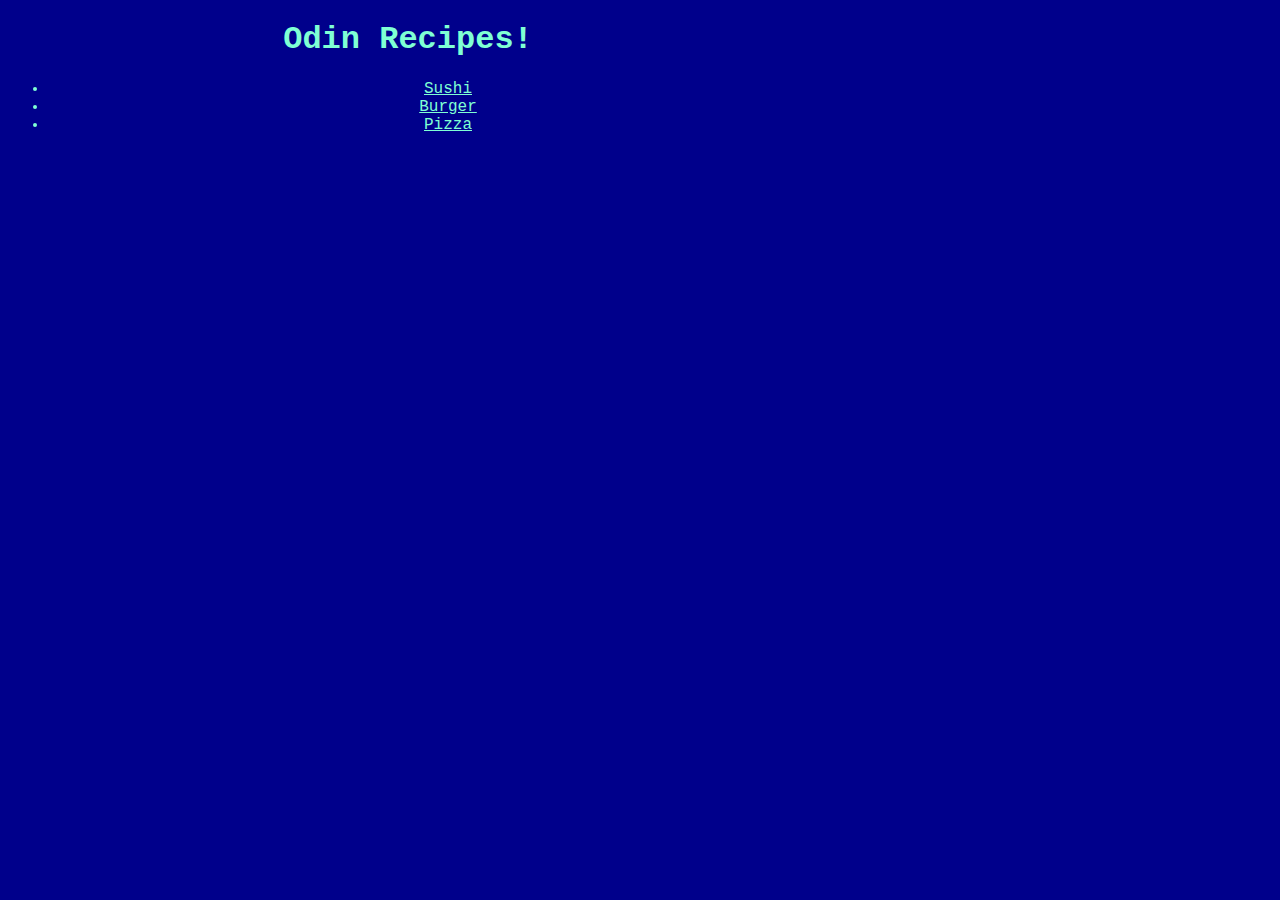
<file: index.html>
<!DOCTYPE html>
<html lang="en">
    <head>
        <meta charset="utf-8">
        <title>Recipes</title>
        <link rel="stylesheet" href="style.css" />
    </head>

    <body>
      <div class="Titles"> <h1> Odin Recipes!</h1> </div>
        <ul>
            <li> <a href="recipes/sushi.html"> Sushi </a></li>
            <li> <a href="recipes/burger.html" > Burger</a> </li>
            <li> <a href="recipes/pizza.html" > Pizza</a> </li>
        </ul>
        
        
    

        
    </body>










</html>
</file>
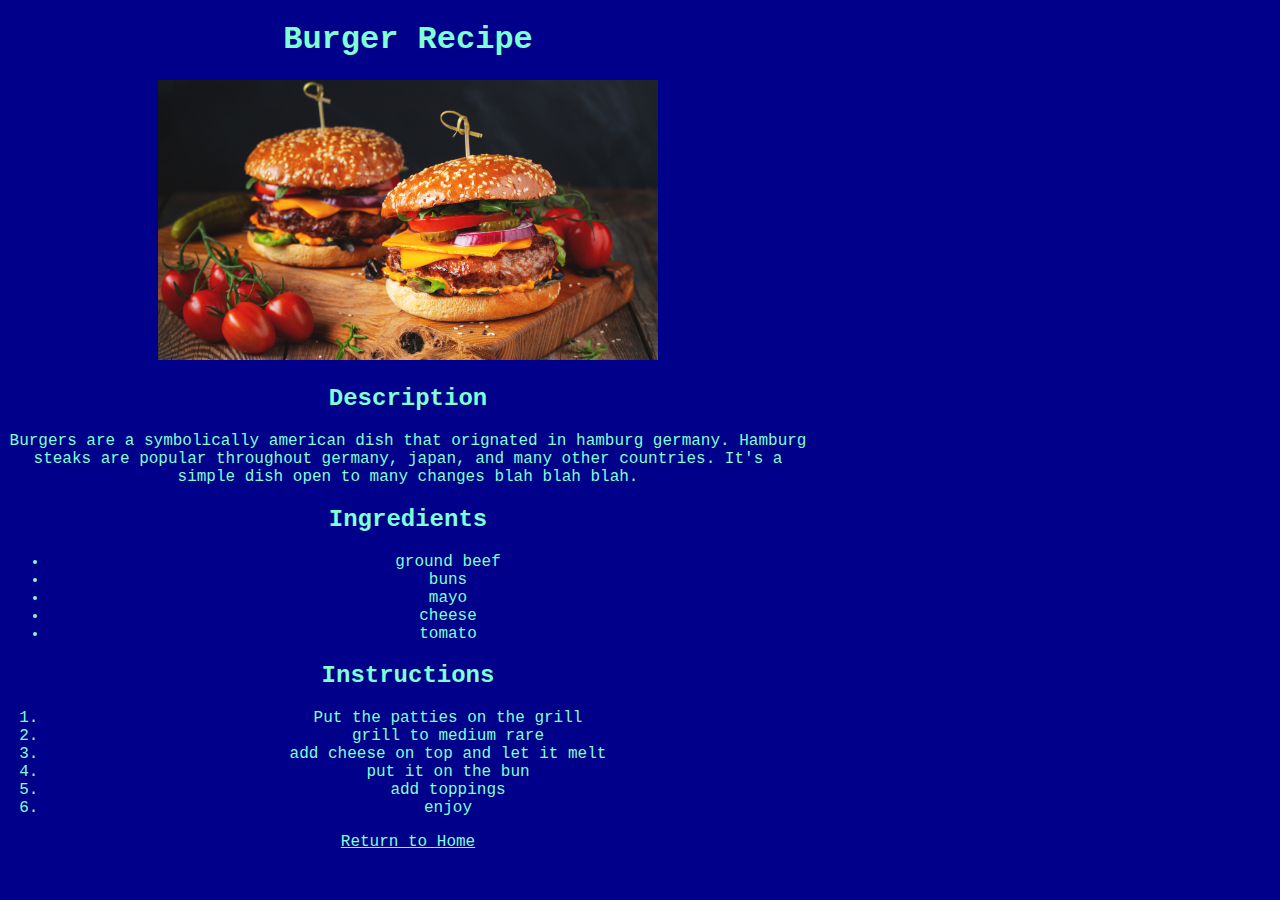
<file: recipes/burger.html>
<!DOCTYPE html>
<html lang="en">
<head>
    <meta charset="utf-8">
    <title>Burger</title>
    <link rel="stylesheet" href="../style.css" />
</head>
<body>
<div class="Titles"> <h1>Burger Recipe</h1> </div>
<img src="../images/burger.jpg" alt="Burger">
<h2></h2>
<h2>Description</h2>
<p>Burgers are a symbolically american dish that orignated in hamburg germany. 
    Hamburg steaks are popular throughout germany, japan, and many other countries.
    It's a simple dish open to many changes blah blah blah.
</p>
<h2>Ingredients</h2>
<ul>
    <li>ground beef</li>
    <li>buns</li>
    <li>mayo</li>
    <li>cheese</li>
    <li>tomato</li> 
</ul>
<h2>Instructions</h2>
<ol>
    <li>Put the patties on the grill</li>
    <li>grill to medium rare</li>
    <li>add cheese on top and let it melt</li>
    <li>put it on the bun</li>
    <li>add toppings</li>
    <li>enjoy</li>
</ol>

<a href="../index.html"> Return to Home</a>

</body>






</html>
</file>
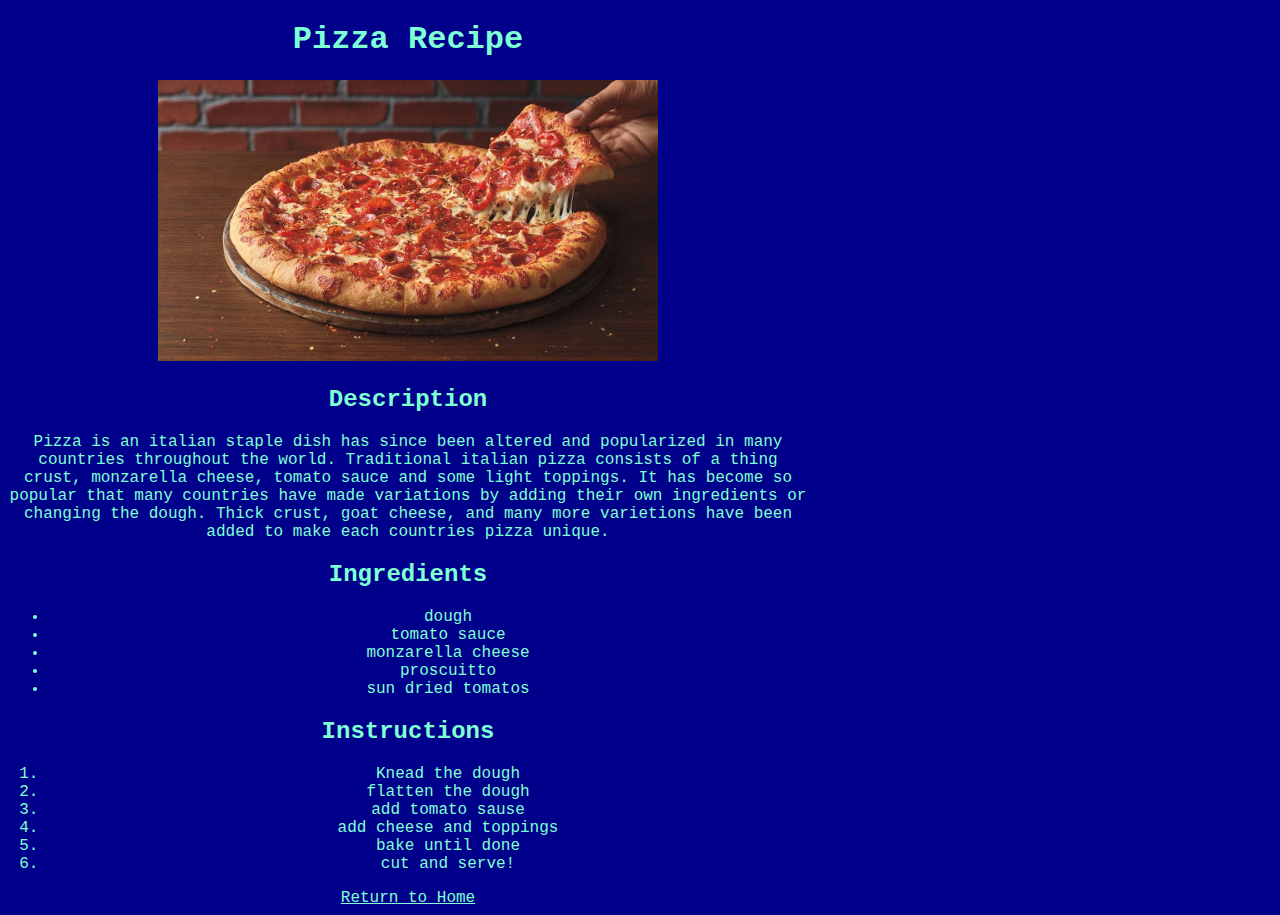
<file: recipes/pizza.html>
<!DOCTYPE html>
<html lang="en">
<head>
    <meta charset="utf-8">
    <title>Pizza</title>
    <link rel="stylesheet" href="../style.css" />
</head>
 
<body>
    <div class="Titles"> <h1>Pizza Recipe</h1> </div>
    <img src="../images/pizzapie.jpg" alt="Pizza">
    <h2>Description</h2>
    <p>Pizza is an italian staple dish has since been altered and popularized in many countries throughout the world.
        Traditional italian pizza consists of a thing crust, monzarella cheese, tomato sauce and some light toppings.
        It has become so popular that many countries have made variations by adding their own ingredients or changing the dough.
        Thick crust, goat cheese, and many more varietions have been added to make each countries pizza unique.
    </p>
    <h2>Ingredients</h2>
    <ul>
        <li>dough</li>
        <li>tomato sauce</li>
        <li>monzarella cheese</li>
        <li>proscuitto</li>
        <li>sun dried tomatos</li>
    </ul>
    <h2>Instructions</h2>
    <ol>
        <li>Knead the dough</li>
        <li>flatten the dough</li>
        <li>add tomato sause</li>
        <li>add cheese and toppings</li>
        <li>bake until done</li>
        <li>cut and serve!</li>
    </ol>
    <a href="../index.html"> Return to Home</a>
</body>


</html>
</file>
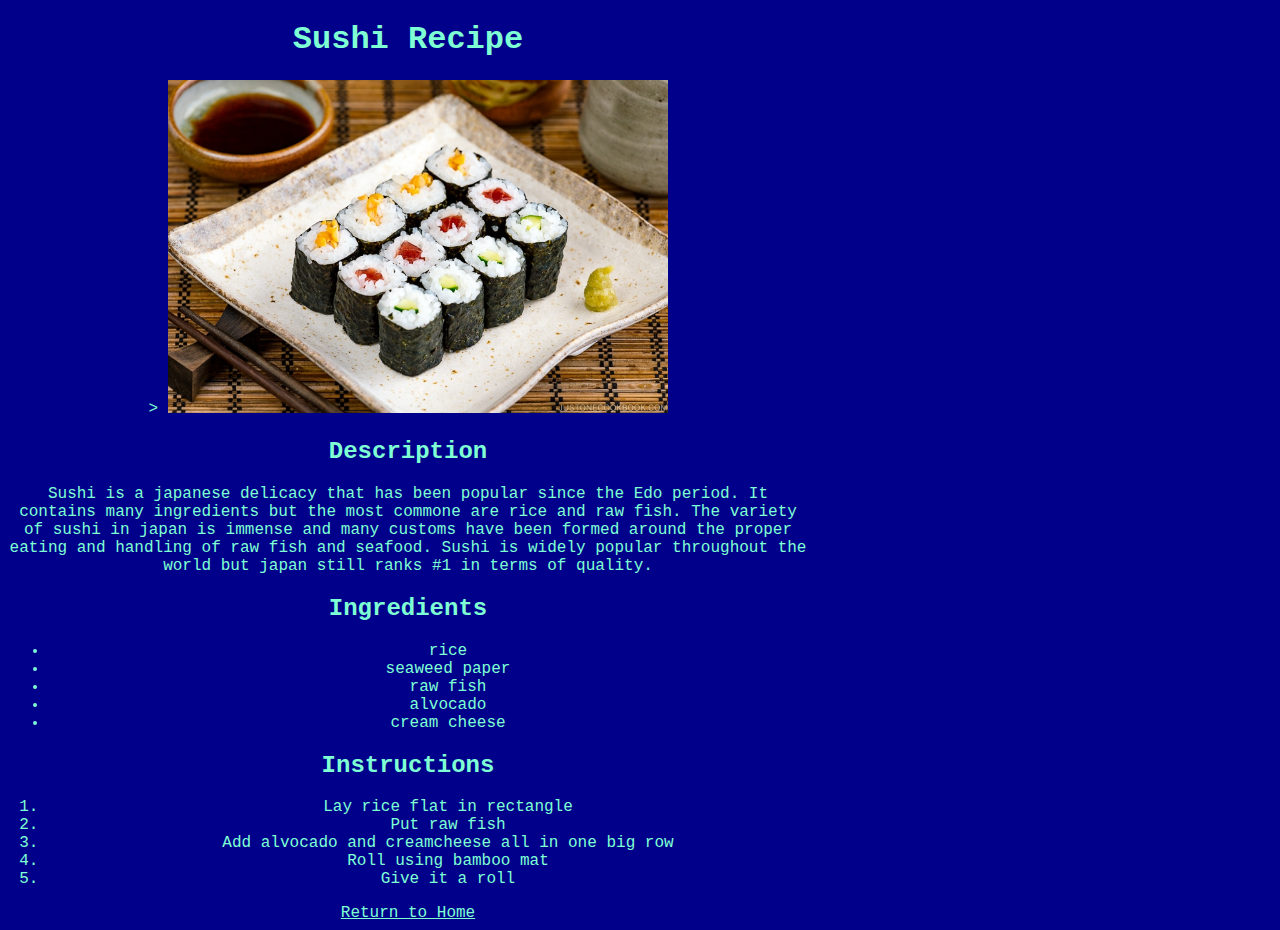
<file: recipes/sushi.html>
<!DOCTYPE html>
<html lang="en">
    <head>
        <meta charset="utf-8">
        <title>Sushi</title>
        <link rel="stylesheet" href=../style.css />
    </head>

    <body>
        <div class="Titles"> <h1>Sushi Recipe</h1> </div>>
        <img src="../images/sushi.jpg" alt="sushi rolls"> 
        <h2>Description</h2>
        <p>Sushi is a japanese delicacy that has been popular since the Edo period.
             It contains many ingredients but the most commone are rice and raw fish. 
             The variety of sushi in japan is immense and many customs have been formed around the proper eating and handling of raw fish and seafood. 
             Sushi is widely popular throughout the world but japan still ranks #1 in terms of quality.</p>
        <h2></h2>
        <h2>Ingredients</h2>
        <ul>
            <li>rice</li>
            <li>seaweed paper</li>
            <li>raw fish</li>
            <li>alvocado</li>
            <li>cream cheese</li>
        </ul>
        <h2></h2>
        <h2> Instructions</h2>
        <ol>
            <li>Lay rice flat in rectangle</li>
            <li>Put raw fish </li>
            <li>Add alvocado and creamcheese all in one big row</li>
            <li>Roll using bamboo mat</li>
            <li>Give it a roll</li>
        </ol>

        <a href="../index.html"> Return to Home</a>



    </body>








</html>
</file>
<file: style.css>
* {
    color: aquamarine;
    background-color: darkblue;
    font-family: 'Courier New', Courier, monospace;
    height: auto;
    width: 800px;
    text-align: center;
}
img {
    height:auto;
    width: 500px;
}
</file>
